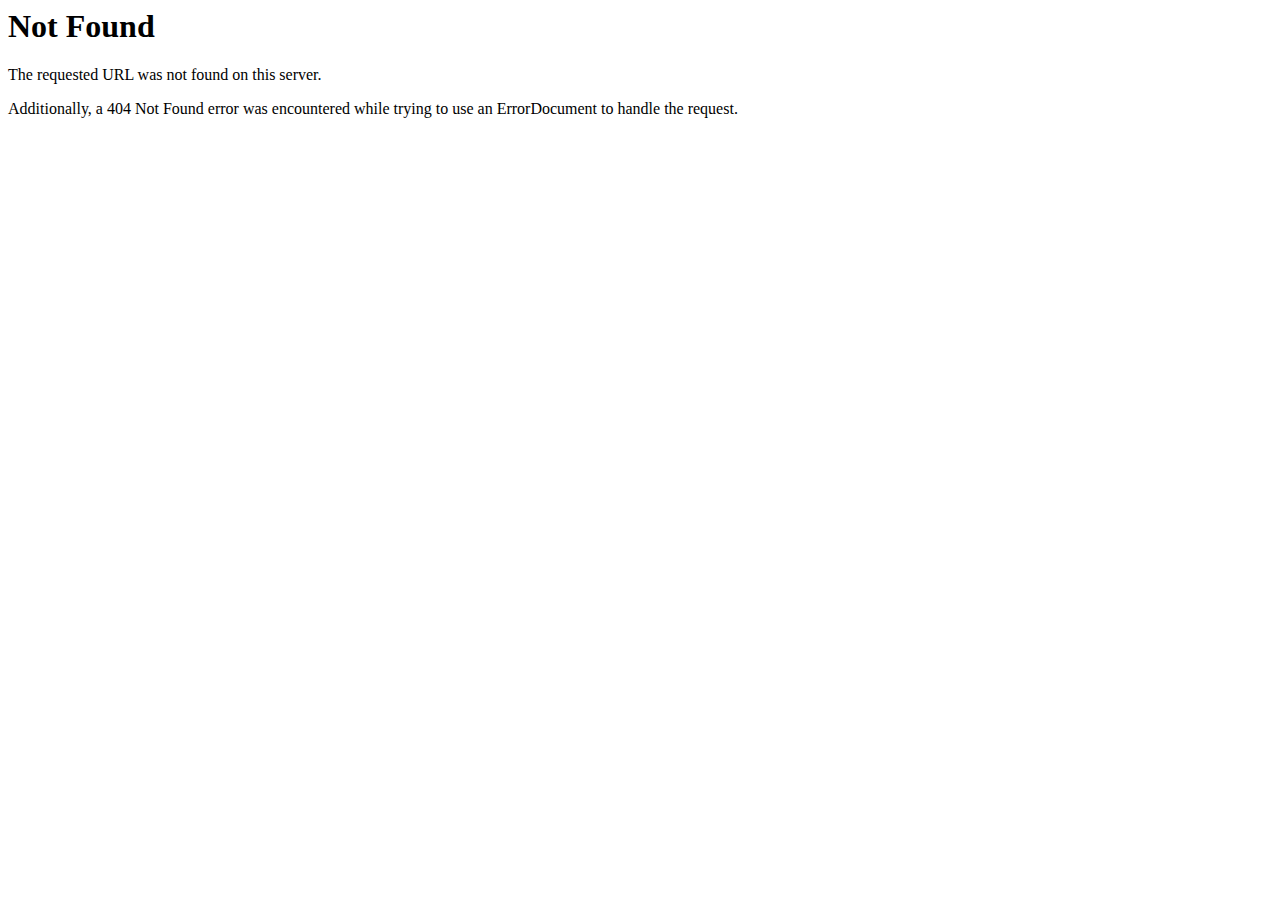
<file: css/closedhand.html>
<!DOCTYPE HTML PUBLIC "-//IETF//DTD HTML 2.0//EN">
<html><head>
<title>404 Not Found</title>
</head><body>
<h1>Not Found</h1>
<p>The requested URL was not found on this server.</p>
<p>Additionally, a 404 Not Found
error was encountered while trying to use an ErrorDocument to handle the request.</p>
</body></html>
</file>
